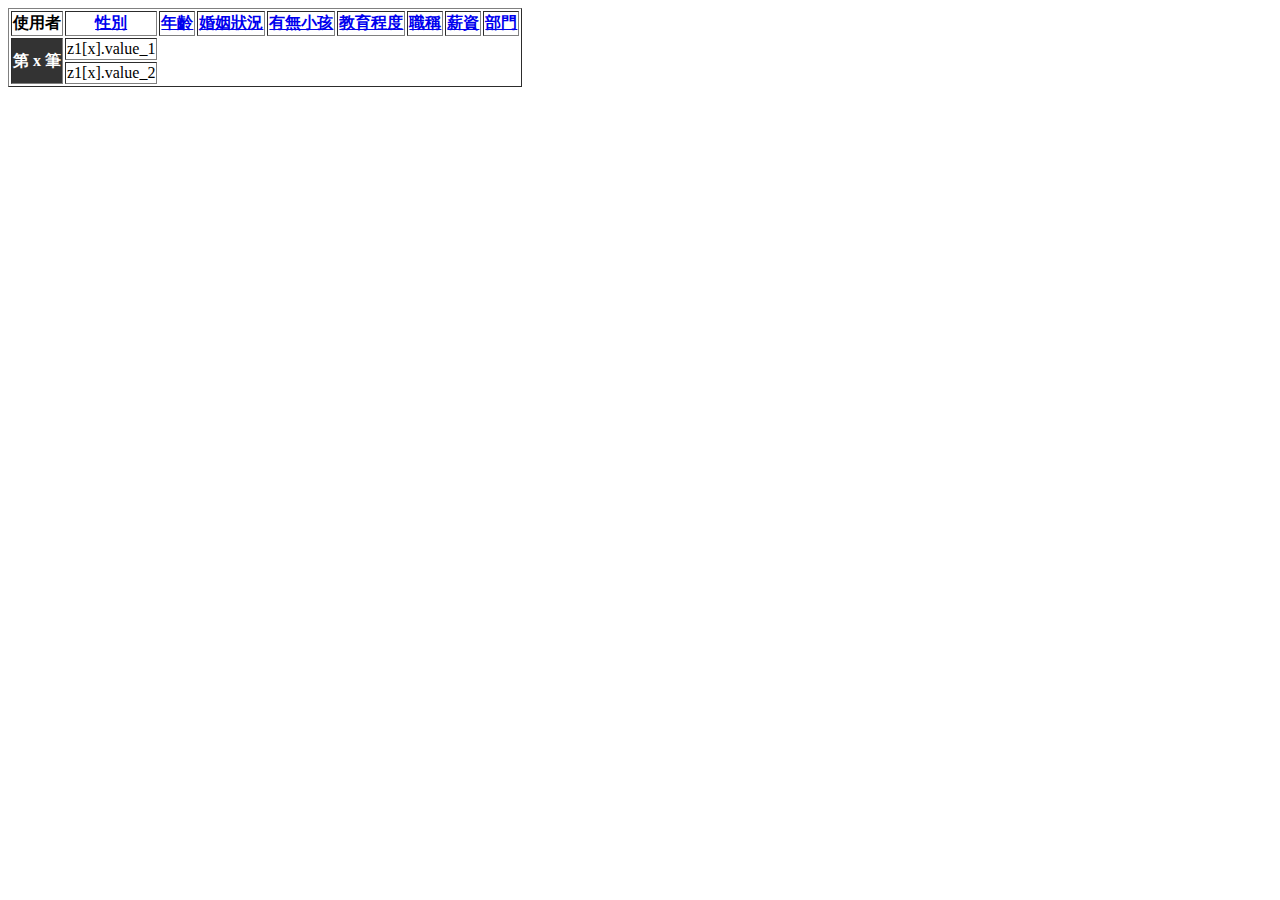
<file: table_test.html>
<!DOCTYPE html>
<html lang="en">
  <head>
    <meta charset="UTF-8" />
    <meta http-equiv="X-UA-Compatible" content="IE=edge" />
    <meta name="viewport" content="width=device-width, initial-scale=1.0" />
    <title>Document</title>
    <style>
      /* table,
      td {
        border: 1px solid #333;
      }

      th {
        background-color: #333;
        color: #fff;
      } */
    </style>
  </head>
  <body>
    <!-- <table>
        <tr>
          <th rowspan="2"><a href="#" id="tx" onclick="selectid(x)">第 x 筆</th>
          <td id="z1_value_1_x">z1[x].value_1</td>
        </tr>
        <tr>
          <td id="z1_value_2_x">z1[x].value_2</td>
        </tr>
    </table> -->
    <table border="1px solid #333">
      <tr>
        <th>使用者</th>
        <th><a href="#" id="gender" onclick="SelectGender(x)">性別</a></th>
        <th><a href="#" id="age" onclick="SelectAge(x)">年齡</a></th>
        <th>
          <a href="#" id="marriage" onclick="SelectMarriage(x)">婚姻狀況</a>
        </th>
        <th>
          <a href="#" id="children" onclick="SelectChildren(x)">有無小孩</a>
        </th>
        <th>
          <a href="#" id="education" onclick="SelectEducation(x)">教育程度</a>
        </th>
        <th><a href="#" id="jobtitle" onclick="SelectJobtitle(x)">職稱</a></th>
        <th><a href="#" id="salary" onclick="SelectSalary(x)">薪資</a></th>
        <th>
          <a href="#" id="department" onclick="SelectDepartment(x)">部門</a>
        </th>
      </tr>
      <tr>
        <th rowspan="2" style="background-color: #333; color: #fff">第 x 筆</th>
        <td>z1[x].value_1</td>
      </tr>
      <tr>
        <td>z1[x].value_2</td>
      </tr>
    </table>
  </body>
</html>
</file>
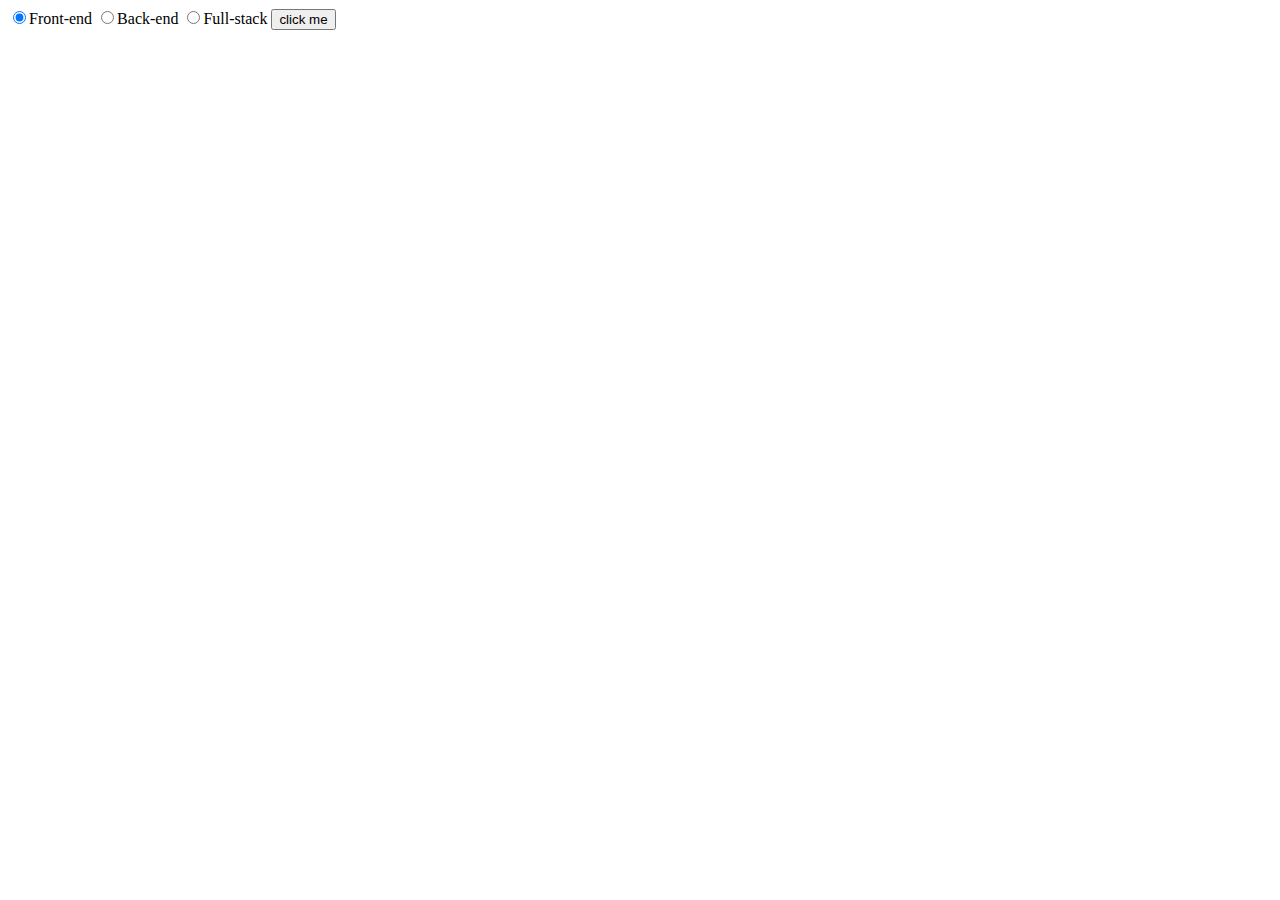
<file: radio_test/radio.html>
<!DOCTYPE html>
<html lang="en">

<head>
    <meta charset="UTF-8">
    <meta http-equiv="X-UA-Compatible" content="IE=edge">
    <meta name="viewport" content="width=device-width, initial-scale=1.0">
    <title>Document</title>
    <!-- <script src="radio.js"></script> -->
    <script>
        function my_click() {
            alert(document.querySelector('input[name="developer-type"]:checked').value);
        }
    </script>
</head>

<body>
    <input type="radio" value="front-end" name="developer-type" id="front" checked>Front-end
    <input type="radio" value="back-end" name="developer-type" id="back">Back-end
    <input type="radio" value="full-stack" name="developer-type" id="full">Full-stack
    <button onclick="my_click()">click me</button>
</body>

</html>
</file>
